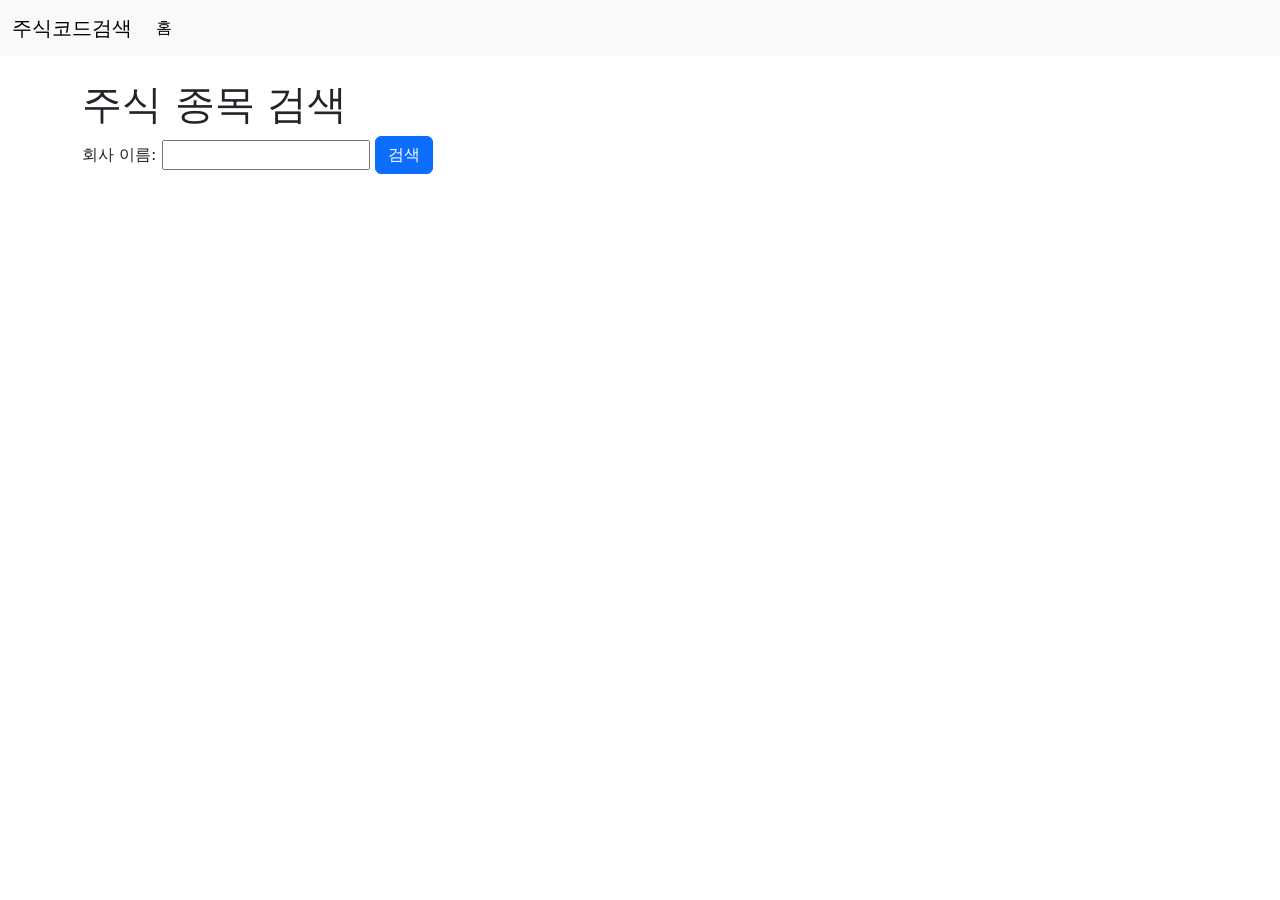
<file: templates/page4.html>
<!-- page4.html -->
<!DOCTYPE html>
<html lang="en">
<head>
    <!-- 문자 집합 및 뷰포트에 대한 메타 태그 -->
    <meta charset="UTF-8">
    <meta name="viewport" content="width=device-width, initial-scale=1.0">
    <!-- 페이지 제목 -->
    <title>페이지 4</title>
    <!-- 부트스트랩 CSS -->
    <link href="https://cdn.jsdelivr.net/npm/bootstrap@5.1.3/dist/css/bootstrap.min.css" rel="stylesheet" integrity="sha384-1BmE4kWBq78iYhFldvKuhfTAU6auU8tT94WrHftjDbrCEXSU1oBoqyl2QvZ6jIW3" crossorigin="anonymous">
    <!-- 부트스트랩 JS -->
    <script src="https://cdn.jsdelivr.net/npm/bootstrap@5.1.3/dist/js/bootstrap.bundle.min.js" integrity="sha384-ka7Sk0Gln4gmtz2MlQnikT1wXgYsOg+OMhuP+IlRH9sENBO0LRn5q+8nbTov4+1p" crossorigin="anonymous"></script>
</head>
<body>
    <!-- 네비게이션 바 -->
    <nav class="navbar navbar-expand-lg navbar-light bg-light">
        <div class="container-fluid">
            <a class="navbar-brand" href="#">주식코드검색</a>
            <button class="navbar-toggler" type="button" data-bs-toggle="collapse" data-bs-target="#navbarSupportedContent" aria-controls="navbarSupportedContent" aria-expanded="false" aria-label="Toggle navigation">
                <span class="navbar-toggler-icon"></span>
            </button>
            <div class="collapse navbar-collapse" id="navbarSupportedContent">
                <ul class="navbar-nav me-auto mb-2 mb-lg-0">
                    <li class="nav-item">
                        <a class="nav-link active" aria-current="page" href="/">홈</a>
                    </li>
                </ul>
            </div>
        </div>
    </nav>

    <!-- 주요 내용 컨테이너 -->
    <div class="container mt-4">
        <header>
            <!-- 제목이 있는 헤더 -->
            <h1>주식 종목 검색</h1>
        </header>
        <!-- 주식 검색을 위한 폼 -->
        <form id="searchForm">
            <label for="company_name">회사 이름:</label>
            <!-- 회사 이름을 입력할 입력 필드 -->
            <input type="text" id="company_name" name="company_name" onkeydown="if(event.keyCode == 13) { searchStock(); return false; }">
            <!-- 검색을 트리거하는 버튼 -->
            <button type="button" class="btn btn-primary" onclick="searchStock()">검색</button>
        </form>
        <!-- 검색 결과를 표시할 디브 -->
        <div id="searchResult" class="mt-4">
            <!-- 검색 결과가 여기에 표시될 것입니다. -->
        </div>
    </div>

    <!-- 주식 검색을 위한 JavaScript 코드 -->
    <script>
        function searchStock() {
            // 사용자가 입력한 회사 이름 가져오기
            var companyName = document.getElementById('company_name').value;

            // 주식 코드를 가져오기 위해 서버에 POST 요청 보내기
            fetch('http://127.0.0.1:5000/get_stock_code', {
                method: 'POST',
                headers: {
                    'Content-Type': 'application/json',
                },
                body: JSON.stringify({ company_name: companyName })
            })
            // 서버에서의 응답 처리
            .then(response => response.json())
            .then(data => {
                var searchResultDiv = document.getElementById('searchResult');
                // 응답에 에러가 있는지 확인
                if (data.error) {
                    // 에러가 있으면 오류 메시지 표시
                    searchResultDiv.innerHTML = '<p class="text-danger">' + data.error + '</p>';
                } else {
                    // 종목 코드와 회사 이름을 함께 표시
                    var html = '<p><strong>회사 이름:</strong> ' + data.company_name + '</p>' +
                               '<p><strong>종목 코드:</strong></p><ul>';
                    data.stock_codes.forEach(function(stockCode) {
                        html += '<li>' + stockCode + '</li>';
                    });
                    html += '</ul>';
                    searchResultDiv.innerHTML = html;
                }
            })
            .catch(error => console.error('에러 발생:', error));
        }
    </script>
</body>
</html>
</file>
